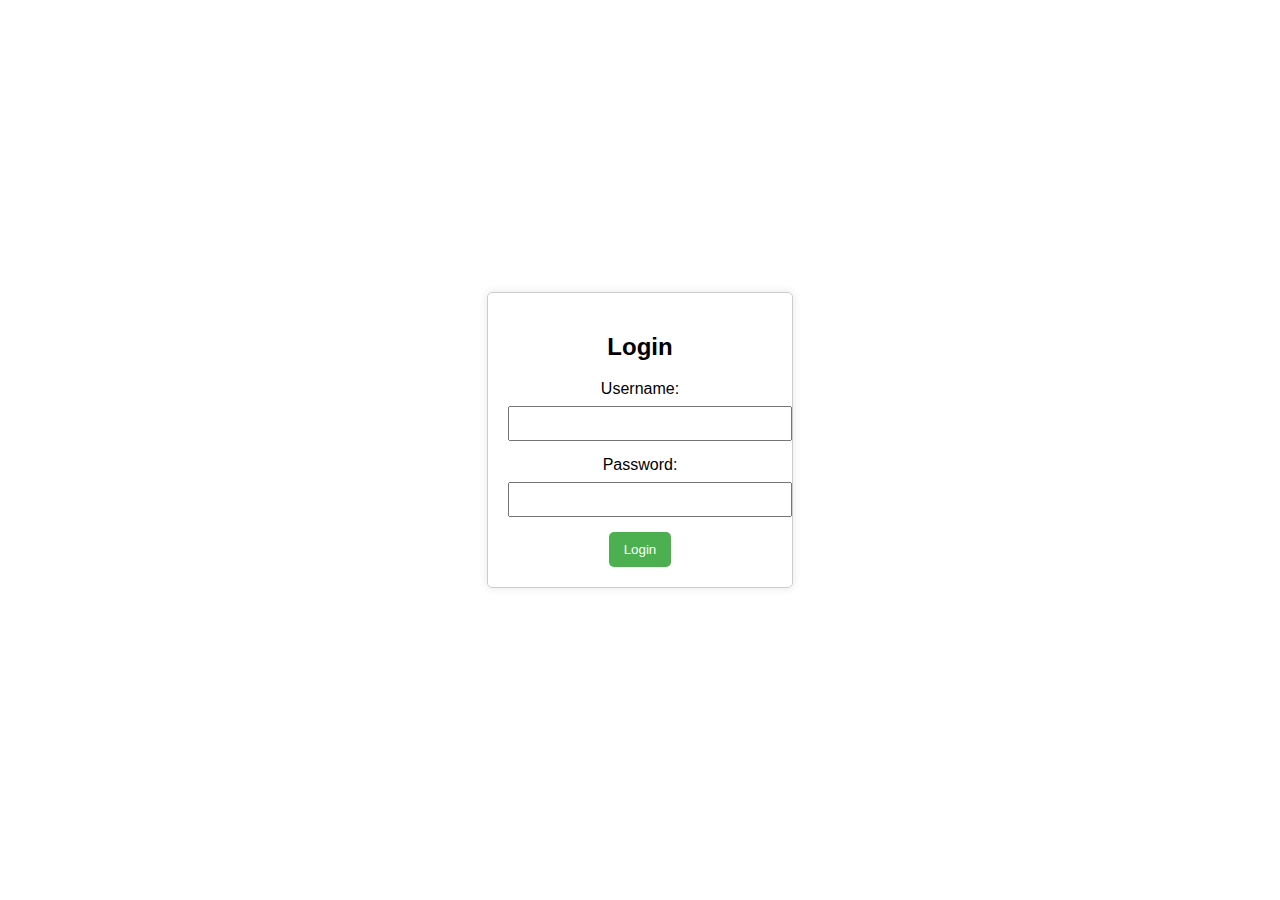
<file: index.html>
<!DOCTYPE html>
<html lang="en">
<head>
    <meta charset="UTF-8">
    <meta name="viewport" content="width=device-width, initial-scale=1.0">
    <link rel="stylesheet" href="./styles.css">
    <title>Login System</title>
</head>
<body>
    <div class="container">
        <form id="loginForm">
            <h2>Login</h2>
            <label for="username">Username:</label>
            <input type="text" id="username" name="username" required>

            <label for="password">Password:</label>
            <input type="password" id="password" name="password" required>

            <button type="button" onclick="login()">Login</button>
        </form>

        <p id="resultMessage"></p>
    </div>

    <script src="./script.js"></script>
</body>
</html>
</file>
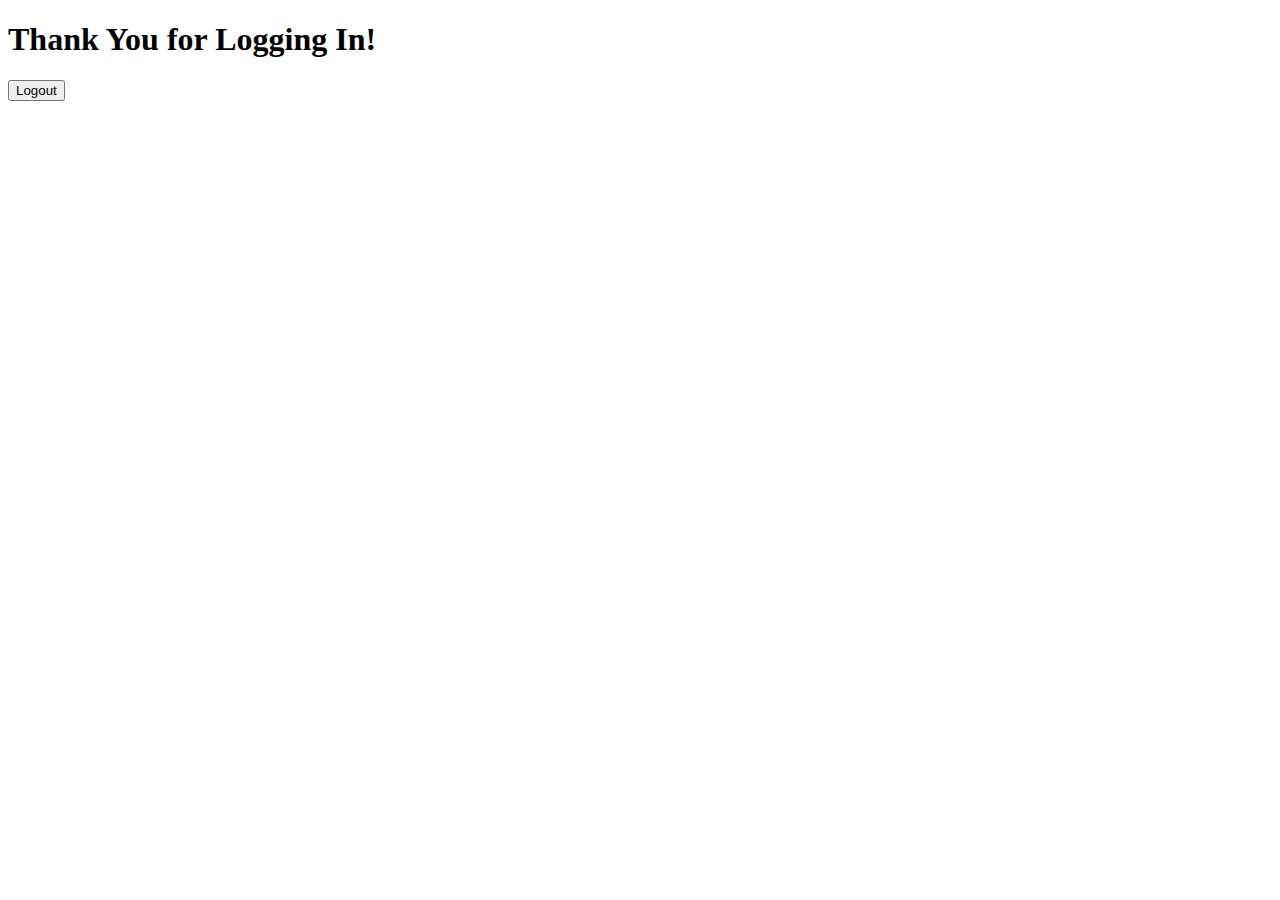
<file: welcome.html>
<!DOCTYPE html>
<html lang="en">
<head>
    <meta charset="UTF-8">
    <meta name="viewport" content="width=device-width, initial-scale=1.0">
    <title>Welcome Page</title>
</head>
<body>
    <div>
        <h1>Thank You for Logging In!</h1>
        <button onclick="logout()">Logout</button>
    </div>

    <script>
        function logout() {
            // Redirect to the login page
            window.location.href = 'index.html';
        }
    </script>
</body>
</html>
</file>
<file: styles.css>
body {
    font-family: Arial, sans-serif;
    display: flex;
    justify-content: center;
    align-items: center;
    height: 100vh;
    margin: 0;
}

.container {
    text-align: center;
}

form {
    border: 1px solid #ccc;
    padding: 20px;
    border-radius: 5px;
    box-shadow: 0 0 10px rgba(0, 0, 0, 0.1);
}

label {
    display: block;
    margin-bottom: 8px;
}

input {
    width: 100%;
    padding: 8px;
    margin-bottom: 15px;
}

button {
    background-color: #4caf50;
    color: white;
    padding: 10px 15px;
    border: none;
    border-radius: 5px;
    cursor: pointer;
}

button:hover {
    background-color: #45a049;
}

#resultMessage {
    margin-top: 20px;
    color: #ff0000;
}
</file>
